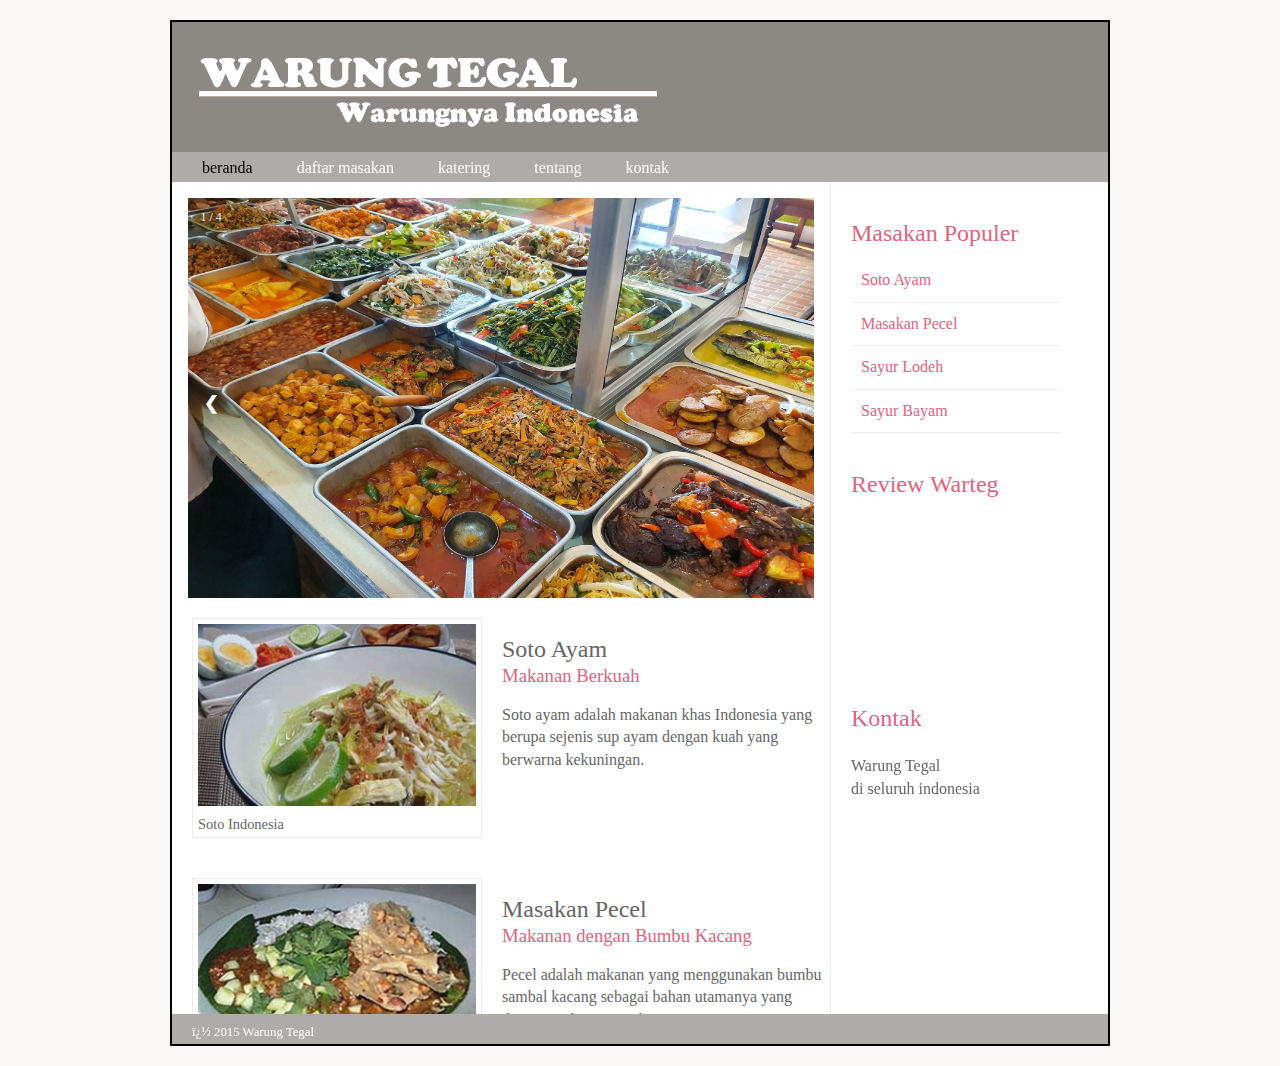
<file: index.html>
<!DOCTYPE html>
<!-- saved from url=(0027)http://www.umpurworejo.com/ -->
<html>
    <head>
        <meta
            http-equiv="Content-Type"
            content="text/html; charset=windows-1252"
        />
        <title>Web Warung Tegal</title>
        <style type="text/css">
            header,
            section,
            footer,
            aside,
            nav,
            article,
            figure,
            figcaption {
                display: block;
            }
            body {
                color: #666666;
                background-color: #f9f8f6;
                background-image: url("https://media.istockphoto.com/photos/varied-food-carbohydrates-protein-vegetables-fruits-dairy-legumes-on-picture-id1218254547?b=1&k=20&m=1218254547&s=170667a&w=0&h=mOEC7x7qU5NC78mCULs-jAPeLkxy8opOvIbGSnwmAyw=");
                background-position: center;
                font-family: Georgia, Times, serif;
                line-height: 1.4em;
                margin: 0px;
            }
            .wrapper {
                width: 940px;
                margin: 20px auto 20px auto;
                border: 2px solid #000000;
                background-color: #ffffff;
            }
            header {
                height: 160px;
                background-image: url(images/header.png);
            }
            h1 {
                text-indent: -9999px;
                width: 940px;
                height: 130px;
                margin: 0px;
            }
            nav,
            footer {
                clear: both;
                color: #ffffff;
                background-color: #aeaca8;
                height: 30px;
            }
            nav ul {
                margin: 0px;
                padding: 5px 0px 5px 30px;
            }
            nav li {
                display: inline;
                margin-right: 40px;
            }
            nav li a {
                color: #ffffff;
            }
            nav li a:hover,
            nav li a.current {
                color: #000000;
            }
            section.courses {
                float: left;
                width: 659px;
                height: 52rem;
                overflow: scroll;
                border-right: 1px solid #eeeeee;
            }
            article {
                clear: both;
                overflow: auto;
                width: 100%;
            }
            hgroup {
                margin-top: 40px;
            }
            figure {
                float: left;
                width: 290px;
                height: 220px;
                padding: 5px;
                margin: 20px;
                border: 1px solid #eeeeee;
            }
            figcaption {
                font-size: 90%;
                text-align: left;
            }
            aside {
                width: 230px;
                float: left;
                padding: 0px 0px 0px 20px;
            }
            aside section a {
                display: block;
                padding: 10px;
                border-bottom: 1px solid #eeeeee;
            }
            aside section a:hover {
                color: #985d6a;
                background-color: #efefef;
            }
            a {
                color: #de6581;
                text-decoration: none;
            }
            h1,
            h2,
            h3 {
                font-weight: normal;
            }
            h2 {
                margin: 10px 0px 5px 0px;
                padding: 0px;
            }
            h3 {
                margin: 0px 0px 10px 0px;
                color: #de6581;
            }
            aside h2 {
                padding: 30px 0px 10px 0px;
                color: #de6581;
            }
            footer {
                font-size: 80%;
                padding: 7px 0px 0px 20px;
            }
            img {
                width: 100%;
            }
        </style>
        <!--[if lt IE 9]>
            <script src="http://html5shiv.googlecode.com/svn/trunk/html5.js"></script>
        <![endif]-->
        <link rel="stylesheet" href="./slider.css" />
    </head>
    <body>
        <div class="wrapper">
            <header>
                <h1>Warung Tegal</h1>
                <nav>
                    <ul>
                        <li>
                            <a href="index.html" class="current">beranda</a>
                        </li>
                        <li>
                            <a href="daftar_masakan.html">daftar masakan</a>
                        </li>
                        <li>
                            <a href="katering.html">katering</a>
                        </li>
                        <li>
                            <a href="tentang.html">tentang</a>
                        </li>
                        <li>
                            <a href="kontak.html">kontak</a>
                        </li>
                    </ul>
                </nav>
            </header>
            <section class="courses">
                <!-- Slideshow container -->
                <div class="slideshow-container">
                    <!-- Full-width images with number and caption text -->
                    <div class="mySlides fade">
                        <div class="numbertext">1 / 4</div>
                        <img src="images/warteg1.jpg" style="width: 100%" />
                    </div>

                    <div class="mySlides fade">
                        <div class="numbertext">2 / 4</div>
                        <img src="images/warteg2.jpeg" style="width: 100%" />
                    </div>

                    <div class="mySlides fade">
                        <div class="numbertext">3 / 4</div>
                        <img src="images/warteg3.jpg" style="width: 100%" />
                    </div>

                    <div class="mySlides fade">
                        <div class="numbertext">4 / 4</div>
                        <img src="images/warteg4.jpg" style="width: 100%" />
                    </div>

                    <!-- Next and previous buttons -->
                    <a class="prev" onclick="plusSlides(-1)">&#10094;</a>
                    <a class="next" onclick="plusSlides(1)">&#10095;</a>
                </div>

                <article id="soto_ayam">
                    <figure>
                        <img src="./images/soto.jpg" alt="soto" />
                        <figcaption>Soto Indonesia</figcaption>
                    </figure>
                    <hgroup>
                        <h2>Soto Ayam</h2>
                        <h3>Makanan Berkuah</h3>
                    </hgroup>
                    <p>
                        Soto ayam adalah makanan khas Indonesia yang berupa
                        sejenis sup ayam dengan kuah yang berwarna kekuningan.
                    </p>
                    <div class="spacer"></div>
                </article>
                <article id="masakan_pecel">
                    <figure>
                        <img src="./images/pecel.jpg" alt="pecel" />
                        <figcaption>Pecel Indonesia</figcaption>
                    </figure>
                    <hgroup>
                        <h2>Masakan Pecel</h2>
                        <h3>Makanan dengan Bumbu Kacang</h3>
                    </hgroup>
                    <p>
                        Pecel adalah makanan yang menggunakan bumbu sambal
                        kacang sebagai bahan utamanya yang dicampur dengan aneka
                        jenis sayuran.
                    </p>
                </article>
            </section>
            <aside>
                <section class="popular-recipes">
                    <h2>Masakan Populer</h2>
                    <a href="daftar_masakan.html">Soto Ayam</a>
                    <a href="daftar_masakan.html">Masakan Pecel</a>
                    <a href="daftar_masakan.html">Sayur Lodeh</a>
                    <a href="daftar_masakan.html">Sayur Bayam</a>
                </section>
                <section>
                    <h2>Review Warteg</h2>
                    <iframe
                        width="220"
                        height="150"
                        src="https://www.youtube.com/embed/N7mIoF3iNLM"
                        title="YouTube video player"
                        frameborder="0"
                        allow="accelerometer; autoplay; clipboard-write; encrypted-media; gyroscope; picture-in-picture"
                        allowfullscreen
                    ></iframe>
                </section>
                <section class="contact-details">
                    <h2>Kontak</h2>
                    <p>
                        Warung Tegal<br />
                        di seluruh indonesia
                    </p>
                </section>
            </aside>
            <footer>� 2015 Warung Tegal</footer>
        </div>
        <!-- .wrapper -->
        <script>
            var slideIndex = 1;
            showSlides(slideIndex);

            // Next/previous controls
            function plusSlides(n) {
                showSlides((slideIndex += n));
            }

            // Thumbnail image controls
            function currentSlide(n) {
                showSlides((slideIndex = n));
            }

            function showSlides(n) {
                var i;
                var slides = document.getElementsByClassName("mySlides");
                var dots = document.getElementsByClassName("dot");
                if (n > slides.length) {
                    slideIndex = 1;
                }
                if (n < 1) {
                    slideIndex = slides.length;
                }
                for (i = 0; i < slides.length; i++) {
                    slides[i].style.display = "none";
                }
                for (i = 0; i < dots.length; i++) {
                    dots[i].className = dots[i].className.replace(
                        " active",
                        ""
                    );
                }
                slides[slideIndex - 1].style.display = "block";
                dots[slideIndex - 1].className += " active";
            }
        </script>
    </body>
</html>
</file>
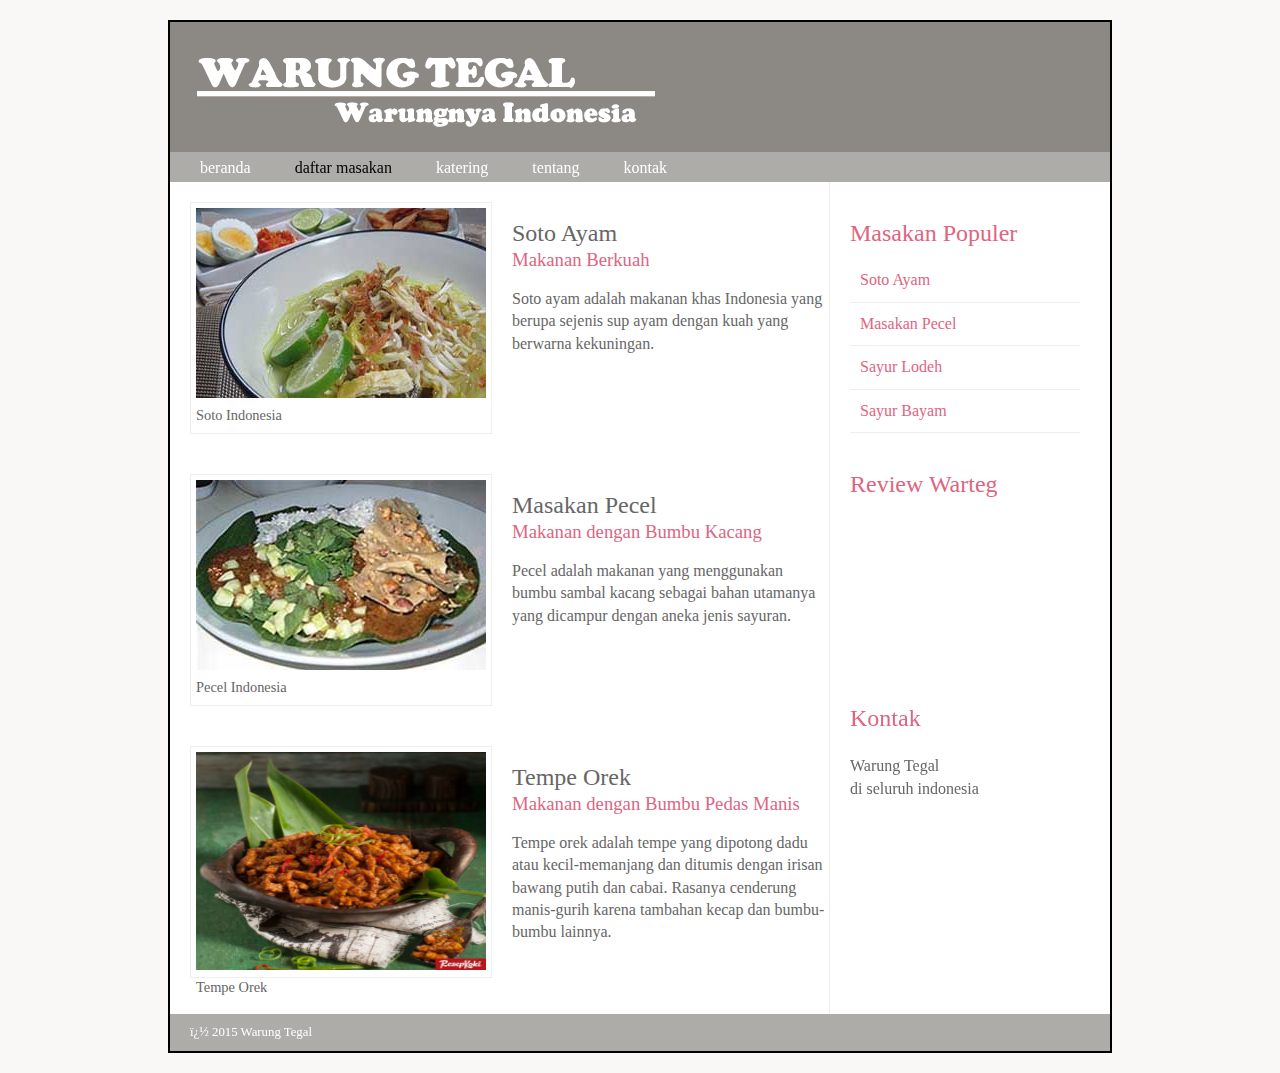
<file: daftar_masakan.html>
<!DOCTYPE html>
<!-- saved from url=(0027)http://www.umpurworejo.com/ -->
<html>
    <head>
        <meta
            http-equiv="Content-Type"
            content="text/html; charset=windows-1252"
        />
        <title>Web Warung Tegal</title>
        <style type="text/css">
            header,
            section,
            footer,
            aside,
            nav,
            article,
            figure,
            figcaption {
                display: block;
            }
            body {
                color: #666666;
                background-color: #f9f8f6;
                background-image: url("https://media.istockphoto.com/photos/varied-food-carbohydrates-protein-vegetables-fruits-dairy-legumes-on-picture-id1218254547?b=1&k=20&m=1218254547&s=170667a&w=0&h=mOEC7x7qU5NC78mCULs-jAPeLkxy8opOvIbGSnwmAyw=");
                background-position: center;
                font-family: Georgia, Times, serif;
                line-height: 1.4em;
                margin: 0px;
            }
            .wrapper {
                width: 940px;
                margin: 20px auto 20px auto;
                border: 2px solid #000000;
                background-color: #ffffff;
            }
            header {
                height: 160px;
                background-image: url(images/header.png);
            }
            h1 {
                text-indent: -9999px;
                width: 940px;
                height: 130px;
                margin: 0px;
            }
            nav,
            footer {
                clear: both;
                color: #ffffff;
                background-color: #aeaca8;
                height: 30px;
            }
            nav ul {
                margin: 0px;
                padding: 5px 0px 5px 30px;
            }
            nav li {
                display: inline;
                margin-right: 40px;
            }
            nav li a {
                color: #ffffff;
            }
            nav li a:hover,
            nav li a.current {
                color: #000000;
            }
            section.courses {
                float: left;
                width: 659px;
                height: 52rem;
                overflow: scroll;
                border-right: 1px solid #eeeeee;
            }
            article {
                clear: both;
                overflow: auto;
                width: 100%;
            }
            hgroup {
                margin-top: 40px;
            }
            figure {
                float: left;
                width: 290px;
                height: 220px;
                padding: 5px;
                margin: 20px;
                border: 1px solid #eeeeee;
            }
            figcaption {
                font-size: 90%;
                text-align: left;
            }
            aside {
                width: 230px;
                float: left;
                padding: 0px 0px 0px 20px;
            }
            aside section a {
                display: block;
                padding: 10px;
                border-bottom: 1px solid #eeeeee;
            }
            aside section a:hover {
                color: #985d6a;
                background-color: #efefef;
            }
            a {
                color: #de6581;
                text-decoration: none;
            }
            h1,
            h2,
            h3 {
                font-weight: normal;
            }
            h2 {
                margin: 10px 0px 5px 0px;
                padding: 0px;
            }
            h3 {
                margin: 0px 0px 10px 0px;
                color: #de6581;
            }
            aside h2 {
                padding: 30px 0px 10px 0px;
                color: #de6581;
            }
            footer {
                font-size: 80%;
                padding: 7px 0px 0px 20px;
            }
            img {
                width: 100%;
            }
        </style>
        <!--[if lt IE 9]>
            <script src="http://html5shiv.googlecode.com/svn/trunk/html5.js"></script>
        <![endif]-->
    </head>
    <body>
        <div class="wrapper">
            <header>
                <h1>Warung Tegal</h1>
                <nav>
                    <ul>
                        <li>
                            <a href="index.html">beranda</a>
                        </li>
                        <li>
                            <a href="daftar_masakan.html" class="current"
                                >daftar masakan</a
                            >
                        </li>
                        <li>
                            <a href="katering.html"
                                >katering</a
                            >
                        </li>
                        <li>
                            <a href="tentang.html">tentang</a>
                        </li>
                        <li>
                            <a href="kontak.html">kontak</a>
                        </li>
                    </ul>
                </nav>
            </header>
            <section class="courses">
                <article id="soto_ayam">
                    <figure>
                        <img src="./images/soto.jpg" alt="soto" />
                        <figcaption>Soto Indonesia</figcaption>
                    </figure>
                    <hgroup>
                        <h2>Soto Ayam</h2>
                        <h3>Makanan Berkuah</h3>
                    </hgroup>
                    <p>
                        Soto ayam adalah makanan khas Indonesia yang berupa
                        sejenis sup ayam dengan kuah yang berwarna kekuningan.
                    </p>
                    <div class="spacer"></div>
                </article>
                <article id="masakan_pecel">
                    <figure>
                        <img src="./images/pecel.jpg" alt="pecel" />
                        <figcaption>Pecel Indonesia</figcaption>
                    </figure>
                    <hgroup>
                        <h2>Masakan Pecel</h2>
                        <h3>Makanan dengan Bumbu Kacang</h3>
                    </hgroup>
                    <p>
                        Pecel adalah makanan yang menggunakan bumbu sambal
                        kacang sebagai bahan utamanya yang dicampur dengan aneka
                        jenis sayuran.
                    </p>
                </article>
		 <article id="tempe_orek">
                    <figure>
                        <img src="./images/Orek.jpg" width="290" height="218" alt="tempe orek" />
                        <figcaption>Tempe Orek</figcaption>
                    </figure>
                    <hgroup>
                        <h2>Tempe Orek</h2>
                        <h3>Makanan dengan Bumbu Pedas Manis</h3>
                    </hgroup>
                    <p>
                        Tempe orek adalah tempe yang dipotong dadu atau kecil-memanjang dan ditumis dengan irisan bawang putih dan cabai. 
                        Rasanya cenderung manis-gurih karena tambahan kecap dan bumbu-bumbu lainnya.
                    </p>
                </article>
                <article id="sayur_lodeh">
                    <figure>
                        <img src="./images/Lodeh.jpg" alt="sayur lodeh" />
                        <figcaption>Lodeh Indonesia</figcaption>
                    </figure>
                    <hgroup>
                        <h2>Sayur Lodeh</h2>
                        <h3>Makanan Berkuah</h3>
                    </hgroup>
                    <p>
                        Sayur lodeh adalah masakan sayur yang berkuah santan
                        khas Indonesia, terutama di daerah Jawa tengah,
                        menggunakan bahan utama labu siam yang kerap dicampur
                        bersama dengan kacang panjang, terung, petai, tempe,
                        cabai, dan jagung kecil.
                    </p>
                </article>
		 <article id="oseng_oseng">
                    <figure>
                        <img src="./images/Oseng.jpg" width="290" height="218" alt="oseng oseng" />
                        <figcaption>Oseng-Oseng</figcaption>
                    </figure>
                    <hgroup>
                        <h2>Oseng-Oseng</h2>
                        <h3>Makanan dengan Bumbu Pedas</h3>
                    </hgroup>
                    <p>
                        Oseng-osengan ini adalah tumisan dari sayuran-sayuran terutama kangkung dan di oseng dengan irisan cabai, irisan bawang ,dan ditambah garam dan merica untuk memberinya rasa pedas dan gurih . 
		      .
                    </p>
                </article>
                <article id="sayur_bayam">
                    <figure>
                        <img src="./images/bayam.jpeg" alt="sayur bayam" />
                        <figcaption>Sayur Bayam</figcaption>
                    </figure>
                    <hgroup>
                        <h2>Sayur Bayam</h2>
                        <h3>Makanan Berkuah</h3>
                    </hgroup>
                    <p>
                        Sayur bayam atau sayur bening adalah sup sayur khas Indonesia yang terbuat dari sayuran, terutama bayam, jagung dan kelor dalam kuah bening yang diberi bumbu temu kunci , daun salam , 
		       bawang putih dan bawang merah . Bawang merah goreng bisa ditambahkan ke sayur bayam.
                    </p>
		    </article>
            </section>
            <aside>
                <section class="popular-recipes">
                    <h2>Masakan Populer</h2>
                    <a href="#soto_ayam">Soto Ayam</a>
                    <a href="#masakan_pecel">Masakan Pecel</a>
                    <a href="#sayur_lodeh">Sayur Lodeh</a>
                    <a href="#sayur_bayam">Sayur Bayam</a>
                </section>
                <section>
                    <h2>Review Warteg</h2>
                    <iframe
                        width="220"
                        height="150"
                        src="https://www.youtube.com/embed/N7mIoF3iNLM"
                        title="YouTube video player"
                        frameborder="0"
                        allow="accelerometer; autoplay; clipboard-write; encrypted-media; gyroscope; picture-in-picture"
                        allowfullscreen
                    ></iframe>
                </section>
                <section class="contact-details">
                    <h2>Kontak</h2>
                    <p>
                        Warung Tegal<br />
                        di seluruh indonesia
                    </p>
                </section>
            </aside>
            <footer>� 2015 Warung Tegal</footer>
        </div>
        <!-- .wrapper -->
    </body>
</html>
</file>
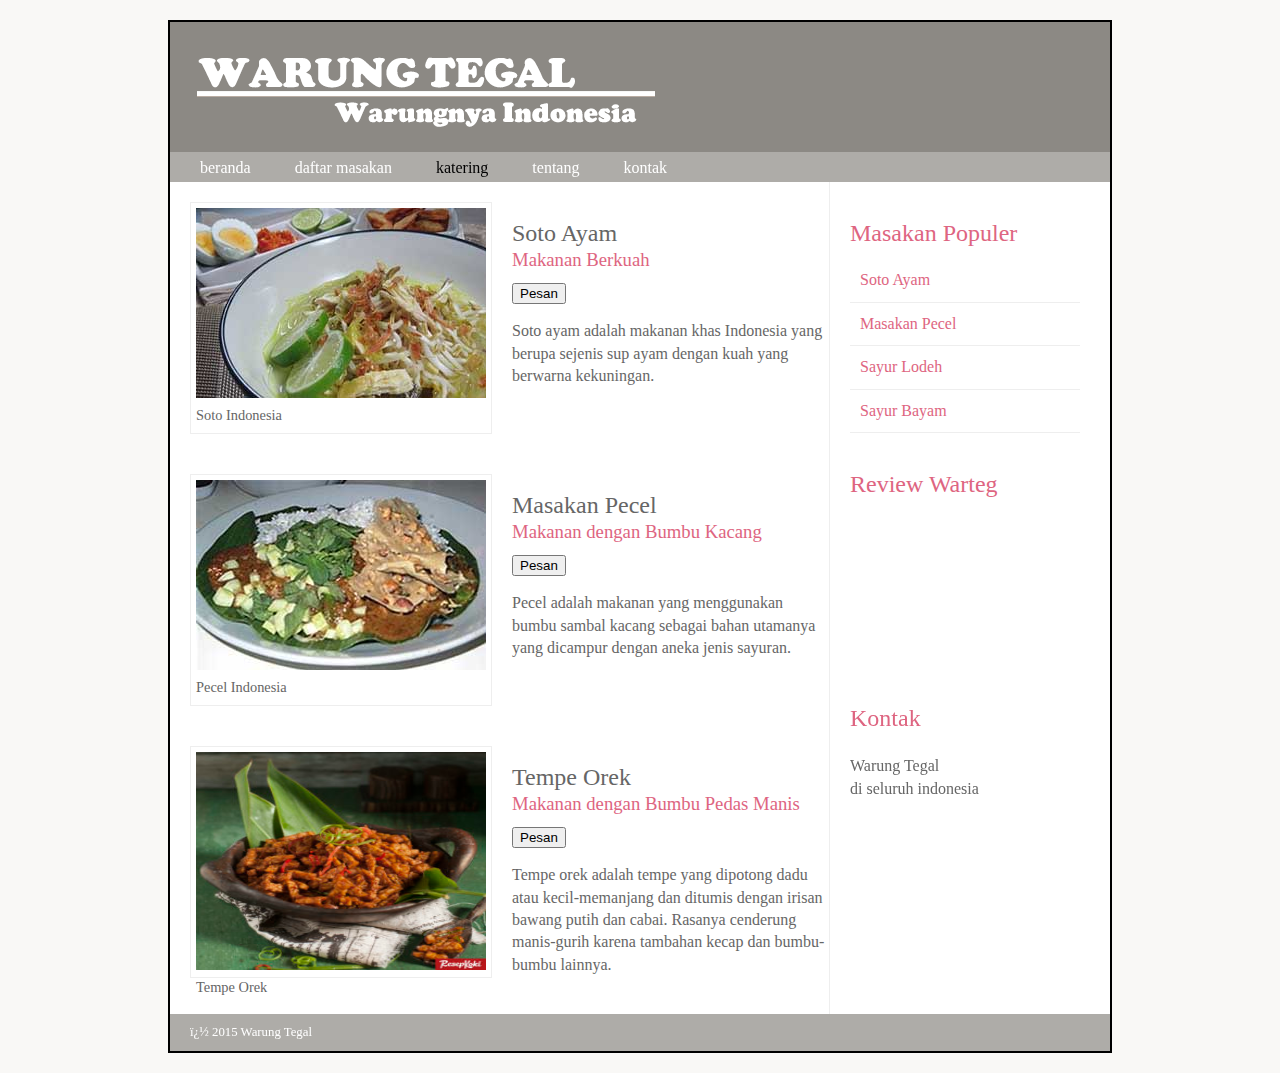
<file: katering.html>
<!DOCTYPE html>
<!-- saved from url=(0027)http://www.umpurworejo.com/ -->
<html>
    <head>
        <meta
            http-equiv="Content-Type"
            content="text/html; charset=windows-1252"
        />
        <title>Web Warung Tegal</title>
        <style type="text/css">
            header,
            section,
            footer,
            aside,
            nav,
            article,
            figure,
            figcaption {
                display: block;
            }
            body {
                color: #666666;
                background-color: #f9f8f6;
                background-image: url("https://media.istockphoto.com/photos/varied-food-carbohydrates-protein-vegetables-fruits-dairy-legumes-on-picture-id1218254547?b=1&k=20&m=1218254547&s=170667a&w=0&h=mOEC7x7qU5NC78mCULs-jAPeLkxy8opOvIbGSnwmAyw=");
                background-position: center;
                font-family: Georgia, Times, serif;
                line-height: 1.4em;
                margin: 0px;
            }
            .wrapper {
                width: 940px;
                margin: 20px auto 20px auto;
                border: 2px solid #000000;
                background-color: #ffffff;
            }
            header {
                height: 160px;
                background-image: url(images/header.png);
            }
            h1 {
                text-indent: -9999px;
                width: 940px;
                height: 130px;
                margin: 0px;
            }
            nav,
            footer {
                clear: both;
                color: #ffffff;
                background-color: #aeaca8;
                height: 30px;
            }
            nav ul {
                margin: 0px;
                padding: 5px 0px 5px 30px;
            }
            nav li {
                display: inline;
                margin-right: 40px;
            }
            nav li a {
                color: #ffffff;
            }
            nav li a:hover,
            nav li a.current {
                color: #000000;
            }
            section.courses {
                float: left;
                width: 659px;
                height: 52rem;
                overflow: scroll;
                border-right: 1px solid #eeeeee;
            }
            article {
                clear: both;
                overflow: auto;
                width: 100%;
            }
            hgroup {
                margin-top: 40px;
            }
            figure {
                float: left;
                width: 290px;
                height: 220px;
                padding: 5px;
                margin: 20px;
                border: 1px solid #eeeeee;
            }
            figcaption {
                font-size: 90%;
                text-align: left;
            }
            aside {
                width: 230px;
                float: left;
                padding: 0px 0px 0px 20px;
            }
            aside section a {
                display: block;
                padding: 10px;
                border-bottom: 1px solid #eeeeee;
            }
            aside section a:hover {
                color: #985d6a;
                background-color: #efefef;
            }
            a {
                color: #de6581;
                text-decoration: none;
            }
            h1,
            h2,
            h3 {
                font-weight: normal;
            }
            h2 {
                margin: 10px 0px 5px 0px;
                padding: 0px;
            }
            h3 {
                margin: 0px 0px 10px 0px;
                color: #de6581;
            }
            aside h2 {
                padding: 30px 0px 10px 0px;
                color: #de6581;
            }
            footer {
                font-size: 80%;
                padding: 7px 0px 0px 20px;
            }
            img {
                width: 100%;
            }
        </style>
        <!--[if lt IE 9]>
            <script src="http://html5shiv.googlecode.com/svn/trunk/html5.js"></script>
        <![endif]-->
    </head>
    <body>
        <div class="wrapper">
            <header>
                <h1>Warung Tegal</h1>
                <nav>
                    <ul>
                        <li>
                            <a href="index.html">beranda</a>
                        </li>
                        <li>
                            <a href="daftar_masakan.html">daftar masakan</a
                            >
                        </li>
			 <li>
                            <a href="katering.html" class="current">katering</a>
                        </li>
                        <li>
                            <a href="tentang.html">tentang</a>
                        </li>
                        <li>
                            <a href="kontak.html">kontak</a>
                        </li>
                    </ul>
                </nav>
            </header>
            <section class="courses">
                <article id="soto_ayam">
                    <figure>
                        <img src="./images/soto.jpg" alt="soto" />
                        <figcaption>Soto Indonesia</figcaption>
                    </figure>
                    <hgroup>
                        <h2>Soto Ayam</h2>
                        <h3>Makanan Berkuah</h3>
			<button onclick="location.href = 'https://api.whatsapp.com/send?phone=+6281365584778;'">Pesan</button>
                    </hgroup>
                    <p>
                        Soto ayam adalah makanan khas Indonesia yang berupa
                        sejenis sup ayam dengan kuah yang berwarna kekuningan.
                    </p>
                    <div class="spacer"></div>
                </article>
                <article id="masakan_pecel">
                    <figure>
                        <img src="./images/pecel.jpg" alt="pecel" />
                        <figcaption>Pecel Indonesia</figcaption>
                    </figure>
                    <hgroup>
                        <h2>Masakan Pecel</h2>
                        <h3>Makanan dengan Bumbu Kacang</h3>
			<button onclick="location.href = 'https://api.whatsapp.com/send?phone=+6289627934528;'">Pesan</button>
                    </hgroup>
                    <p>
                        Pecel adalah makanan yang menggunakan bumbu sambal
                        kacang sebagai bahan utamanya yang dicampur dengan aneka
                        jenis sayuran.
                    </p>
                </article>
		    <article id="tempe_orek">
                    <figure>
                        <img src="./images/Orek.jpg" width="290" height="218" alt="tempe orek" />
                        <figcaption>Tempe Orek</figcaption>
                    </figure>
                    <hgroup>
                        <h2>Tempe Orek</h2>
                        <h3>Makanan dengan Bumbu Pedas Manis</h3>
			<button onclick="location.href = 'https://api.whatsapp.com/send?phone=+6289627934528;'">Pesan</button>
                    </hgroup>
                    <p>
                        Tempe orek adalah tempe yang dipotong dadu atau kecil-memanjang dan ditumis dengan irisan bawang putih dan cabai. 
                        Rasanya cenderung manis-gurih karena tambahan kecap dan bumbu-bumbu lainnya.
                    </p>
                </article>
                <article id="sayur_lodeh">
                    <figure>
                        <img src="./images/Lodeh.jpg" alt="sayur lodeh" />
                        <figcaption>Lodeh Indonesia</figcaption>
                    </figure>
                    <hgroup>
                        <h2>Sayur Lodeh</h2>
                        <h3>Makanan Berkuah</h3>
			<button onclick="location.href = 'https://api.whatsapp.com/send?phone=+6289627934528;'">Pesan</button>
                    </hgroup>
                    <p>
                        Sayur lodeh adalah masakan sayur yang berkuah santan
                        khas Indonesia, terutama di daerah Jawa tengah,
                        menggunakan bahan utama labu siam yang kerap dicampur
                        bersama dengan kacang panjang, terung, petai, tempe,
                        cabai, dan jagung kecil.
                    </p>
                </article>
		  <article id="oseng_oseng">
                    <figure>
                        <img src="./images/Oseng.jpg" width="290" height="218" alt="oseng oseng" />
                        <figcaption>Oseng-Oseng</figcaption>
                    </figure>
                    <hgroup>
                        <h2>Oseng-Oseng</h2>
                        <h3>Makanan dengan Bumbu Pedas</h3>
			 <button onclick="location.href = 'https://api.whatsapp.com/send?phone=+6289627934528;'">Pesan</button>
                    </hgroup>
                    <p>
                        Oseng-osengan ini adalah tumisan dari sayuran-sayuran terutama kangkung dan di oseng dengan irisan cabai, irisan bawang ,dan ditambah garam dan merica untuk memberinya rasa pedas dan gurih . 
		      .
                    </p>
                </article>
                <article id="sayur_bayam">
                    <figure>
                        <img src="./images/bayam.jpeg" alt="sayur lodeh" />
                        <figcaption>Sayur Bayam</figcaption>
                    </figure>
                    <hgroup>
                        <h2>Sayur Bayam</h2>
                        <h3>Makanan Berkuah</h3>
			 <button onclick="location.href = 'https://api.whatsapp.com/send?phone=+6289627934528;'">Pesan</button>
                    </hgroup>
                    <p>
                       Sayur bayam atau sayur bening adalah sup sayur khas Indonesia yang terbuat dari sayuran, terutama bayam, jagung dan kelor dalam kuah bening yang diberi bumbu temu kunci , daun salam , 
		       bawang putih dan bawang merah . Bawang merah goreng bisa ditambahkan ke sayur bayam.	    
                    </p>
                </article>
            </section>
            <aside>
                <section class="popular-recipes">
                    <h2>Masakan Populer</h2>
                    <a href="#soto_ayam">Soto Ayam</a>
                    <a href="#masakan_pecel">Masakan Pecel</a>
                    <a href="#sayur_lodeh">Sayur Lodeh</a>
                    <a href="#sayur_bayam">Sayur Bayam</a>
                </section>
                <section>
                    <h2>Review Warteg</h2>
                    <iframe
                        width="220"
                        height="150"
                        src="https://www.youtube.com/embed/N7mIoF3iNLM"
                        title="YouTube video player"
                        frameborder="0"
                        allow="accelerometer; autoplay; clipboard-write; encrypted-media; gyroscope; picture-in-picture"
                        allowfullscreen
                    ></iframe>
                </section>
                <section class="contact-details">
                    <h2>Kontak</h2>
                    <p>
                        Warung Tegal<br />
                        di seluruh indonesia
                    </p>
                </section>
            </aside>
            <footer>� 2015 Warung Tegal</footer>
        </div>
        <!-- .wrapper -->
    </body>
</html>
</file>
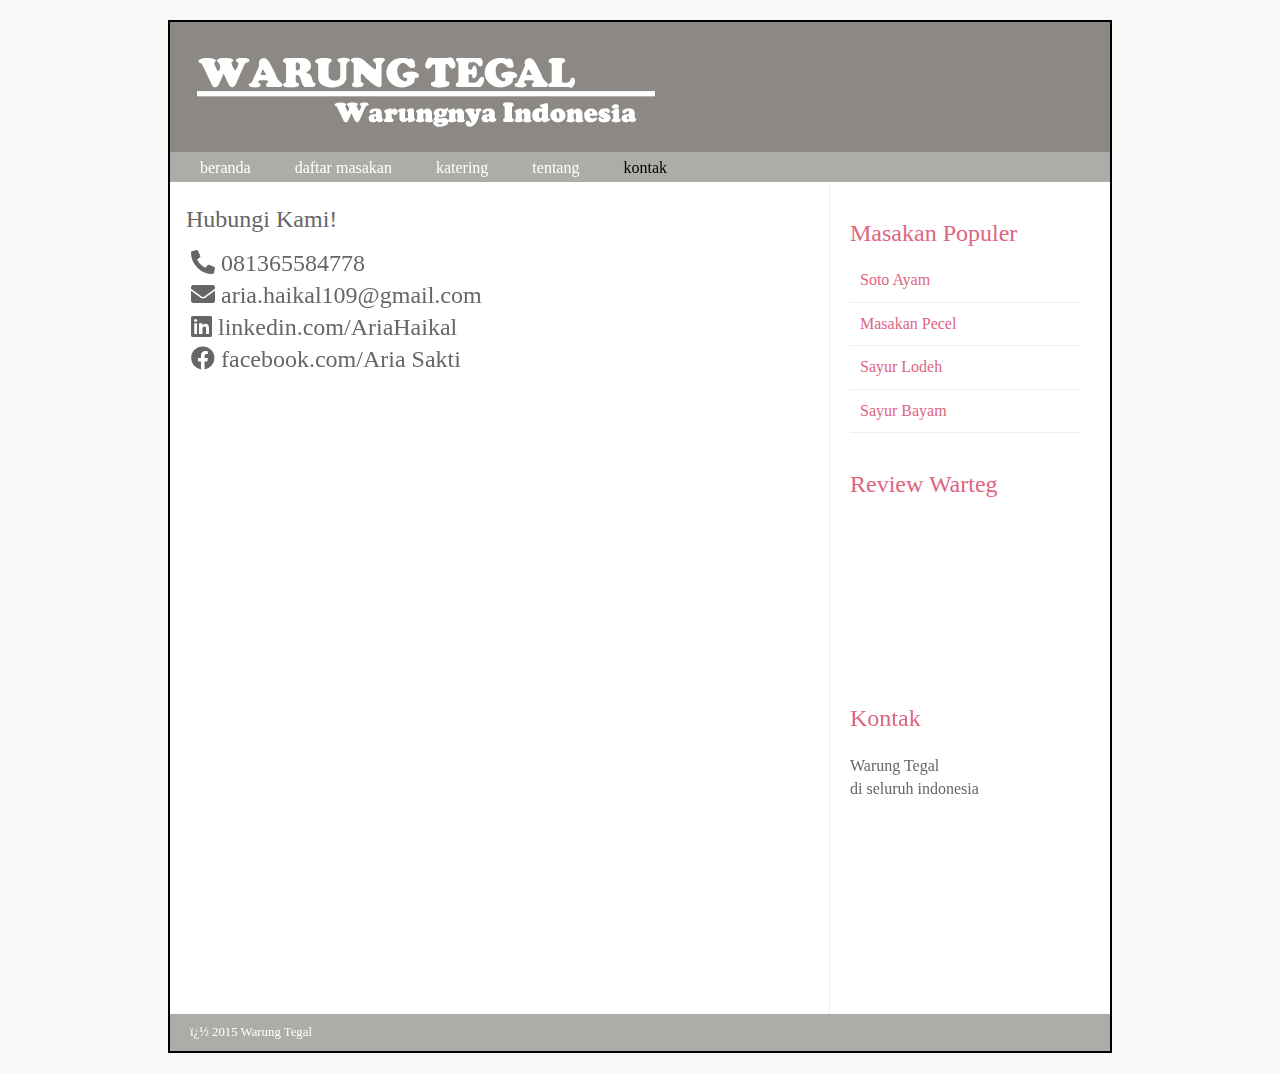
<file: kontak.html>
<!DOCTYPE html>
<!-- saved from url=(0027)http://www.umpurworejo.com/ -->
<html>
    <head>
        <meta
            http-equiv="Content-Type"
            content="text/html; charset=windows-1252"
        />
        <title>Web Warung Tegal</title>
        <style type="text/css">
            header,
            section,
            footer,
            aside,
            nav,
            article,
            figure,
            figcaption {
                display: block;
            }
            body {
                color: #666666;
                background-color: #f9f8f6;
                background-image: url("https://media.istockphoto.com/photos/varied-food-carbohydrates-protein-vegetables-fruits-dairy-legumes-on-picture-id1218254547?b=1&k=20&m=1218254547&s=170667a&w=0&h=mOEC7x7qU5NC78mCULs-jAPeLkxy8opOvIbGSnwmAyw=");
                background-position: center;
                font-family: Georgia, Times, serif;
                line-height: 1.4em;
                margin: 0px;
            }
            .wrapper {
                width: 940px;
                margin: 20px auto 20px auto;
                border: 2px solid #000000;
                background-color: #ffffff;
            }
            header {
                height: 160px;
                background-image: url(images/header.png);
            }
            h1 {
                text-indent: -9999px;
                width: 940px;
                height: 130px;
                margin: 0px;
            }
            nav,
            footer {
                clear: both;
                color: #ffffff;
                background-color: #aeaca8;
                height: 30px;
            }
            nav ul {
                margin: 0px;
                padding: 5px 0px 5px 30px;
            }
            nav li {
                display: inline;
                margin-right: 40px;
            }
            nav li a {
                color: #ffffff;
            }
            nav li a:hover,
            nav li a.current {
                color: #000000;
            }
            section.courses {
                float: left;
                width: 659px;
                height: 52rem;
                overflow: scroll;
                border-right: 1px solid #eeeeee;
            }
            article {
                clear: both;
                overflow: auto;
                width: 100%;
            }
            hgroup {
                margin-top: 40px;
            }
            figure {
                float: left;
                width: 290px;
                height: 220px;
                padding: 5px;
                margin: 20px;
                border: 1px solid #eeeeee;
            }
            figcaption {
                font-size: 90%;
                text-align: left;
            }
            aside {
                width: 230px;
                float: left;
                padding: 0px 0px 0px 20px;
            }
            aside section a {
                display: block;
                padding: 10px;
                border-bottom: 1px solid #eeeeee;
            }
            aside section a:hover {
                color: #985d6a;
                background-color: #efefef;
            }
            a {
                color: #de6581;
                text-decoration: none;
            }
            h1,
            h2,
            h3 {
                font-weight: normal;
            }
            h2 {
                margin: 10px 0px 5px 0px;
                padding: 0px;
            }
            h3 {
                margin: 0px 0px 10px 0px;
                color: #de6581;
            }
            aside h2 {
                padding: 30px 0px 10px 0px;
                color: #de6581;
            }
            footer {
                font-size: 80%;
                padding: 7px 0px 0px 20px;
            }
            img {
                width: 100%;
            }
        </style>
        <!--[if lt IE 9]>
            <script src="http://html5shiv.googlecode.com/svn/trunk/html5.js"></script>
        <![endif]-->
        <link
            rel="stylesheet"
            href="https://cdnjs.cloudflare.com/ajax/libs/font-awesome/5.15.4/css/all.min.css"
            integrity="sha512-1ycn6IcaQQ40/MKBW2W4Rhis/DbILU74C1vSrLJxCq57o941Ym01SwNsOMqvEBFlcgUa6xLiPY/NS5R+E6ztJQ=="
            crossorigin="anonymous"
            referrerpolicy="no-referrer"
        />
    </head>
    <body>
        <div class="wrapper">
            <header>
                <h1>Warung Tegal</h1>
                <nav>
                    <ul>
                        <li>
                            <a href="index.html">beranda</a>
                        </li>
                        <li>
                            <a href="daftar_masakan.html">daftar masakan</a>
                        </li>
                        <li>
                            <a href="katering.html">katering</a>
                        </li>
                        <li>
                            <a href="tentang.html">tentang</a>
                        </li>
                        <li>
                            <a href="kontak.html" class="current">kontak</a>
                        </li>
                    </ul>
                </nav>
            </header>
            <section class="courses">
                <div style="padding: 1rem 1rem">
                    <h2>Hubungi Kami!</h2>
                    <ul
                        style="
                            list-style: none;
                            transform: translateX(-35px);
                            height: 8rem;
                            display: flex;
                            flex-direction: column;
                            justify-content: space-around;
                        "
                    >
                        <li style="font-size: 1.5rem">
                            <i class="fas fa-phone-alt"></i> 081365584778
                        </li>
                        <li style="font-size: 1.5rem">
                            <i class="fas fa-envelope"></i>
                            aria.haikal109@gmail.com
                        </li>
                        <li style="font-size: 1.5rem">
                            <i class="fab fa-linkedin"></i>
                            <a
                                href="https://www.linkedin.com/in/aria-haikal-066b0621b/"
                                style="color: #666666"
                                >linkedin.com/AriaHaikal</a
                            >
                        </li>
                        <li style="font-size: 1.5rem">
                            <i class="fab fa-facebook"></i>
                            <a
                                href="https://www.facebook.com/aria.sakti21/"
                                style="color: #666666"
                                >facebook.com/Aria Sakti</a
                            >
                        </li>
                    </ul>
                </div>
            </section>
            <aside>
                <section class="popular-recipes">
                    <h2>Masakan Populer</h2>
                    <a href="daftar_masakan.html">Soto Ayam</a>
                    <a href="daftar_masakan.html">Masakan Pecel</a>
                    <a href="daftar_masakan.html">Sayur Lodeh</a>
                    <a href="daftar_masakan.html">Sayur Bayam</a>
                </section>
                <section>
                    <h2>Review Warteg</h2>
                    <iframe
                        width="220"
                        height="150"
                        src="https://www.youtube.com/embed/N7mIoF3iNLM"
                        title="YouTube video player"
                        frameborder="0"
                        allow="accelerometer; autoplay; clipboard-write; encrypted-media; gyroscope; picture-in-picture"
                        allowfullscreen
                    ></iframe>
                </section>
                <section class="contact-details">
                    <h2>Kontak</h2>
                    <p>
                        Warung Tegal<br />
                        di seluruh indonesia
                    </p>
                </section>
            </aside>
            <footer>� 2015 Warung Tegal</footer>
        </div>
        <!-- .wrapper -->
    </body>
</html>
</file>
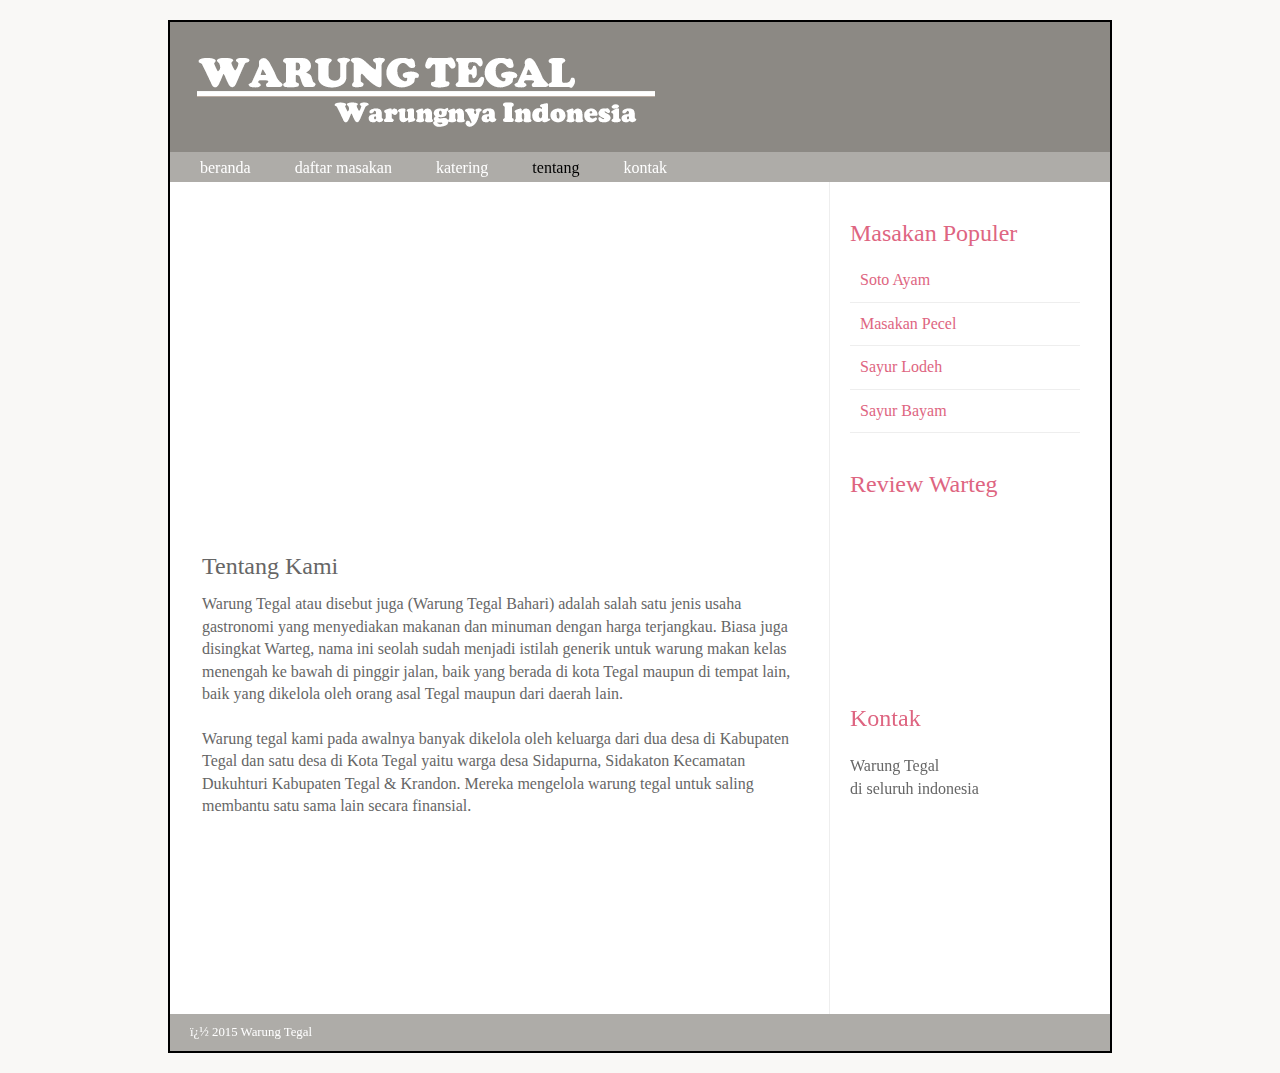
<file: tentang.html>
<!DOCTYPE html>
<!-- saved from url=(0027)http://www.umpurworejo.com/ -->
<html>
    <head>
        <meta
            http-equiv="Content-Type"
            content="text/html; charset=windows-1252"
        />
        <title>Web Warung Tegal</title>
        <style type="text/css">
            header,
            section,
            footer,
            aside,
            nav,
            article,
            figure,
            figcaption {
                display: block;
            }
            body {
                color: #666666;
                background-color: #f9f8f6;
                background-image: url("https://media.istockphoto.com/photos/varied-food-carbohydrates-protein-vegetables-fruits-dairy-legumes-on-picture-id1218254547?b=1&k=20&m=1218254547&s=170667a&w=0&h=mOEC7x7qU5NC78mCULs-jAPeLkxy8opOvIbGSnwmAyw=");
                background-position: center;
                font-family: Georgia, Times, serif;
                line-height: 1.4em;
                margin: 0px;
            }
            .wrapper {
                width: 940px;
                margin: 20px auto 20px auto;
                border: 2px solid #000000;
                background-color: #ffffff;
            }
            header {
                height: 160px;
                background-image: url(images/header.png);
            }
            h1 {
                text-indent: -9999px;
                width: 940px;
                height: 130px;
                margin: 0px;
            }
            nav,
            footer {
                clear: both;
                color: #ffffff;
                background-color: #aeaca8;
                height: 30px;
            }
            nav ul {
                margin: 0px;
                padding: 5px 0px 5px 30px;
            }
            nav li {
                display: inline;
                margin-right: 40px;
            }
            nav li a {
                color: #ffffff;
            }
            nav li a:hover,
            nav li a.current {
                color: #000000;
            }
            section.courses {
                float: left;
                width: 659px;
                height: 52rem;
                overflow: scroll;
                border-right: 1px solid #eeeeee;
            }
            article {
                clear: both;
                overflow: auto;
                width: 100%;
            }
            hgroup {
                margin-top: 40px;
            }
            figure {
                float: left;
                width: 290px;
                height: 220px;
                padding: 5px;
                margin: 20px;
                border: 1px solid #eeeeee;
            }
            figcaption {
                font-size: 90%;
                text-align: left;
            }
            aside {
                width: 230px;
                float: left;
                padding: 0px 0px 0px 20px;
            }
            aside section a {
                display: block;
                padding: 10px;
                border-bottom: 1px solid #eeeeee;
            }
            aside section a:hover {
                color: #985d6a;
                background-color: #efefef;
            }
            a {
                color: #de6581;
                text-decoration: none;
            }
            h1,
            h2,
            h3 {
                font-weight: normal;
            }
            h2 {
                margin: 10px 0px 5px 0px;
                padding: 0px;
            }
            h3 {
                margin: 0px 0px 10px 0px;
                color: #de6581;
            }
            aside h2 {
                padding: 30px 0px 10px 0px;
                color: #de6581;
            }
            footer {
                font-size: 80%;
                padding: 7px 0px 0px 20px;
            }
            img {
                width: 100%;
            }
        </style>
        <!--[if lt IE 9]>
            <script src="http://html5shiv.googlecode.com/svn/trunk/html5.js"></script>
        <![endif]-->
    </head>
    <body>
        <div class="wrapper">
            <header>
                <h1>Warung Tegal</h1>
                <nav>
                    <ul>
                        <li>
                            <a href="index.html">beranda</a>
                        </li>
                        <li>
                            <a href="daftar_masakan.html">daftar masakan</a>
                        </li>
                        <li>
                            <a href="katering.html" >katering</a>
                        </li>
                        <li>
                            <a href="tentang.html" class="current">tentang</a>
                        </li>
                        <li>
                            <a href="kontak.html">kontak</a>
                        </li>
                    </ul>
                </nav>
            </header>
            <section class="courses">
                <div
                    style="
                        display: flex;
                        justify-content: center;
                        padding: 1rem 0rem;
                    "
                >
                    <iframe
                        width="570"
                        height="315"
                        src="https://www.youtube.com/embed/t0zE2nSE5Mo"
                        title="YouTube video player"
                        frameborder="0"
                        allow="accelerometer; autoplay; clipboard-write; encrypted-media; gyroscope; picture-in-picture"
                        allowfullscreen
                    ></iframe>
                </div>
                <article id="soto_ayam">
                    <div style="padding: 1rem 2rem">
                        <h2>Tentang Kami</h2>
                        <p style="font-size: 1rem">
                            Warung Tegal atau disebut juga (Warung Tegal Bahari)
                            adalah salah satu jenis usaha gastronomi yang
                            menyediakan makanan dan minuman dengan harga
                            terjangkau. Biasa juga disingkat Warteg, nama ini
                            seolah sudah menjadi istilah generik untuk warung
                            makan kelas menengah ke bawah di pinggir jalan, baik
                            yang berada di kota Tegal maupun di tempat lain,
                            baik yang dikelola oleh orang asal Tegal maupun dari
                            daerah lain.
                            <br />
                            <br />
                            Warung tegal kami pada awalnya banyak dikelola oleh
                            keluarga dari dua desa di Kabupaten Tegal dan satu
                            desa di Kota Tegal yaitu warga desa Sidapurna,
                            Sidakaton Kecamatan Dukuhturi Kabupaten Tegal &
                            Krandon. Mereka mengelola warung tegal untuk saling membantu satu sama lain secara finansial.
                            <br />
                        </p>
                    </div>
                    <div class="spacer"></div>
                </article>
            </section>
            <aside>
                <section class="popular-recipes">
                    <h2>Masakan Populer</h2>
                    <a href="daftar_masakan.html">Soto Ayam</a>
                    <a href="daftar_masakan.html">Masakan Pecel</a>
                    <a href="daftar_masakan.html">Sayur Lodeh</a>
                    <a href="daftar_masakan.html">Sayur Bayam</a>
                </section>
                <section>
                    <h2>Review Warteg</h2>
                    <iframe
                        width="220"
                        height="150"
                        src="https://www.youtube.com/embed/N7mIoF3iNLM"
                        title="YouTube video player"
                        frameborder="0"
                        allow="accelerometer; autoplay; clipboard-write; encrypted-media; gyroscope; picture-in-picture"
                        allowfullscreen
                    ></iframe>
                </section>
                <section class="contact-details">
                    <h2>Kontak</h2>
                    <p>
                        Warung Tegal<br />
                        di seluruh indonesia
                    </p>
                </section>
            </aside>
            <footer>� 2015 Warung Tegal</footer>
        </div>
        <!-- .wrapper -->
    </body>
</html>
</file>
<file: slider.css>
* {
    box-sizing: border-box;
}

/* Slideshow container */
.slideshow-container {
    max-width: 95%;
    position: relative;
    margin: auto;
    margin-top: 1rem;
    height: 400px;
}

.slideshow-container img {
    max-height: 400px;
}

/* Hide the images by default */
.mySlides {
    display: none;
}

/* Next & previous buttons */
.prev,
.next {
    cursor: pointer;
    position: absolute;
    top: 50%;
    width: auto;
    margin-top: -22px;
    padding: 16px;
    color: white;
    font-weight: bold;
    font-size: 18px;
    transition: 0.6s ease;
    border-radius: 0 3px 3px 0;
    user-select: none;
}

/* Position the "next button" to the right */
.next {
    right: 0;
    border-radius: 3px 0 0 3px;
}

/* On hover, add a black background color with a little bit see-through */
.prev:hover,
.next:hover {
    background-color: rgba(0, 0, 0, 0.8);
}

/* Caption text */
.text {
    color: #f2f2f2;
    font-size: 15px;
    padding: 8px 12px;
    position: absolute;
    bottom: 8px;
    width: 100%;
    text-align: center;
}

/* Number text (1/3 etc) */
.numbertext {
    color: #f2f2f2;
    font-size: 12px;
    padding: 8px 12px;
    position: absolute;
    top: 0;
}

/* The dots/bullets/indicators */
.dot {
    cursor: pointer;
    height: 15px;
    width: 15px;
    margin: 0 2px;
    background-color: #bbb;
    border-radius: 50%;
    display: inline-block;
    transition: background-color 0.6s ease;
}

.active,
.dot:hover {
    background-color: #717171;
}

/* Fading animation */
.fade {
    -webkit-animation-name: fade;
    -webkit-animation-duration: 1.5s;
    animation-name: fade;
    animation-duration: 1.5s;
}

@-webkit-keyframes fade {
    from {
        opacity: 0.4;
    }
    to {
        opacity: 1;
    }
}

@keyframes fade {
    from {
        opacity: 0.4;
    }
    to {
        opacity: 1;
    }
}
</file>
